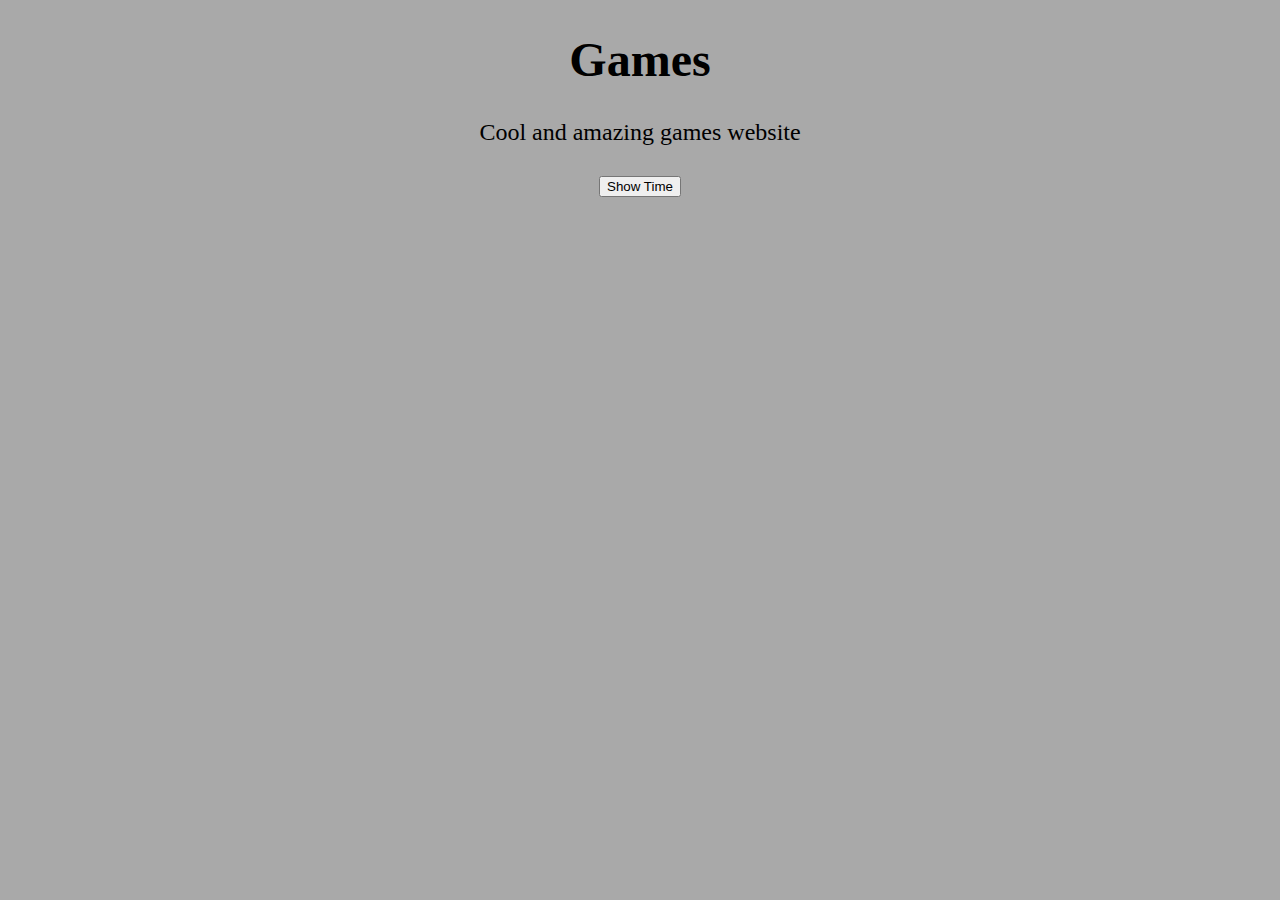
<file: index.html>
<!DOCTYPE html>
<html lang="en">
<head>
    <meta charset="UTF-8">
    <meta http-equiv="X-UA-Compatible" content="IE=edge">
    <meta name="viewport" content="width=device-width, initial-scale=1.0">
    <title>Games Website</title>
    <link rel="stylesheet" href="style.css">
    <script src="main.js"></script>
</head>
<body>
    <h1>Games</h1>
    <p>Cool and amazing games website</p>
    <button onclick="showTime()">Show Time</button>
</body>
</html>
</file>
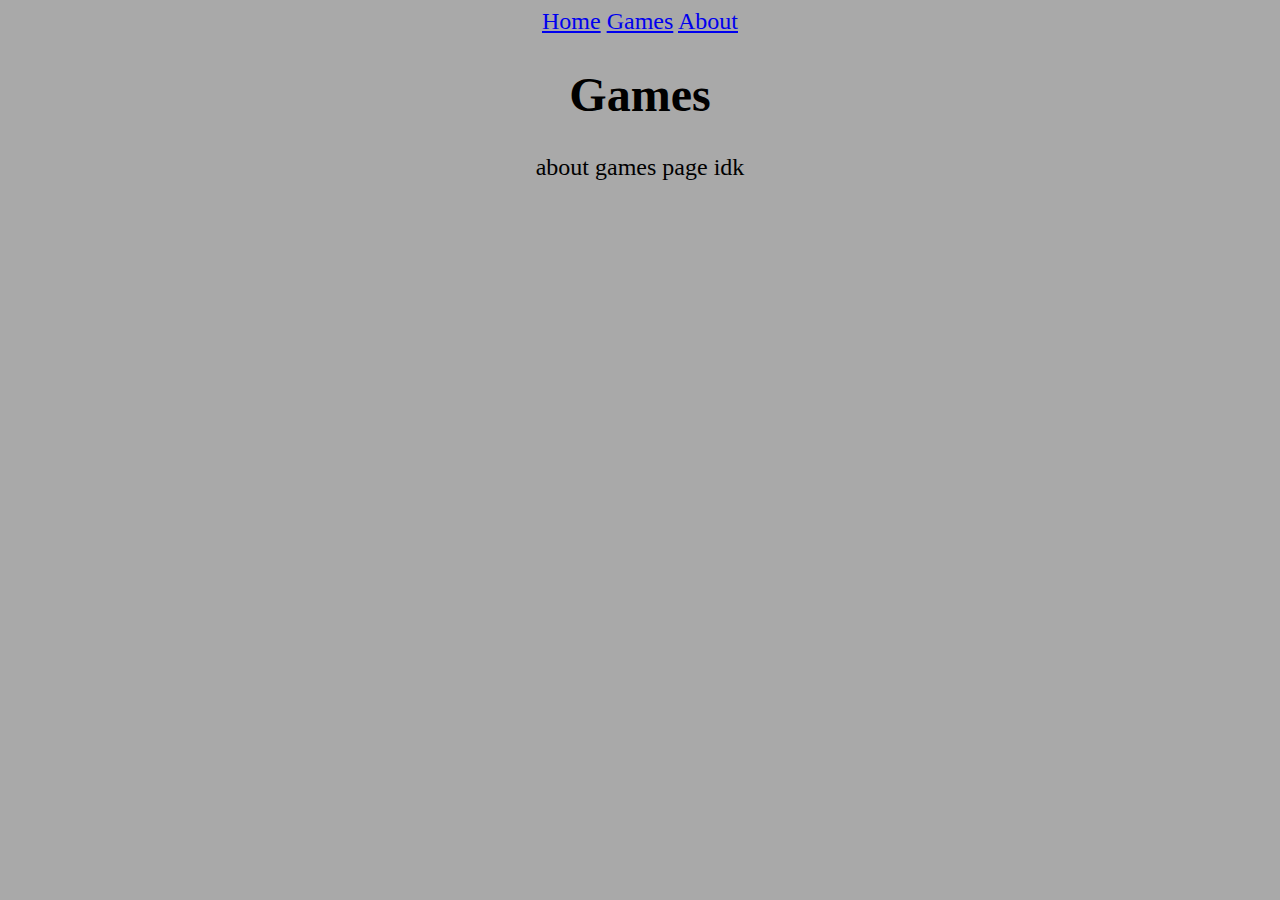
<file: about.html>
<!DOCTYPE html>
<html lang="en">
<head>
    <meta charset="UTF-8">
    <meta http-equiv="X-UA-Compatible" content="IE=edge">
    <meta name="viewport" content="width=device-width, initial-scale=1.0">
    <link rel="stylesheet" href="style.css">
    <script src="main.js"></script>
    <title>About</title>
</head>
<body>
    
    
    <nav>
        <a href="index.html">Home</a>
        <span></span>
        <a href="games.html">Games</a>
        <span></span>
        <a href="about.html">About</a>
    </nav>

    <h1>Games</h1>

    <p>about games page idk</p>

</body>
</html>
</file>
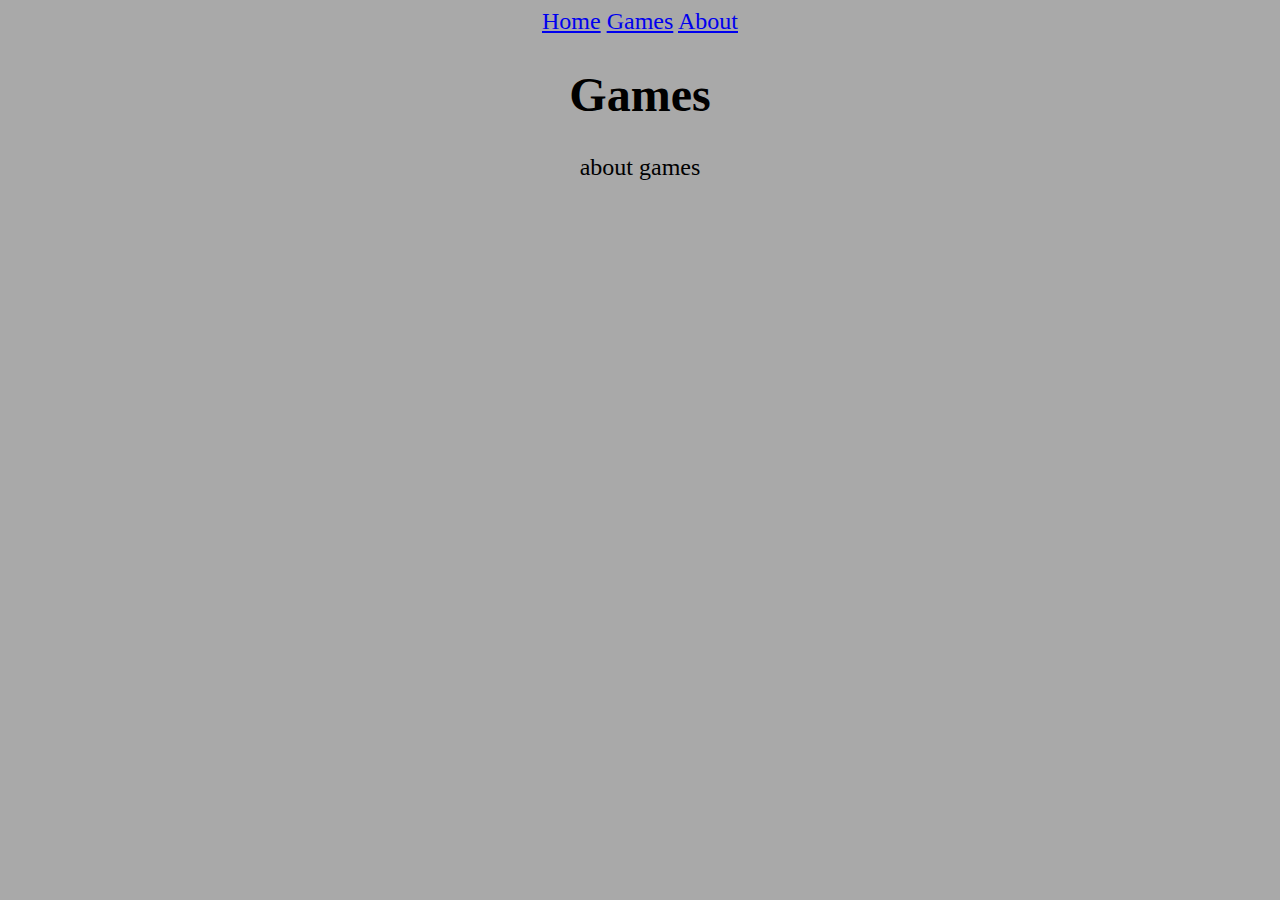
<file: games.html>
<!DOCTYPE html>
<html lang="en">
<head>
    <meta charset="UTF-8">
    <meta http-equiv="X-UA-Compatible" content="IE=edge">
    <meta name="viewport" content="width=device-width, initial-scale=1.0">
    <link rel="stylesheet" href="style.css">
    <script src="main.js"></script>
    <title>Games</title>
</head>
<body>
    
    
    <nav>
        <a href="index.html">Home</a>
        <span></span>
        <a href="games.html">Games</a>
        <span></span>
        <a href="about.html">About</a>
    </nav>

    <h1>Games</h1>

    <p>about games</p>

</body>
</html>
</file>
<file: style.css>
body {
    height: 100%;
    background-image: linear-gradient(45deg, darkgrey, darkgrey);
    text-align: center;
    font-size: x-large;
}
</file>
